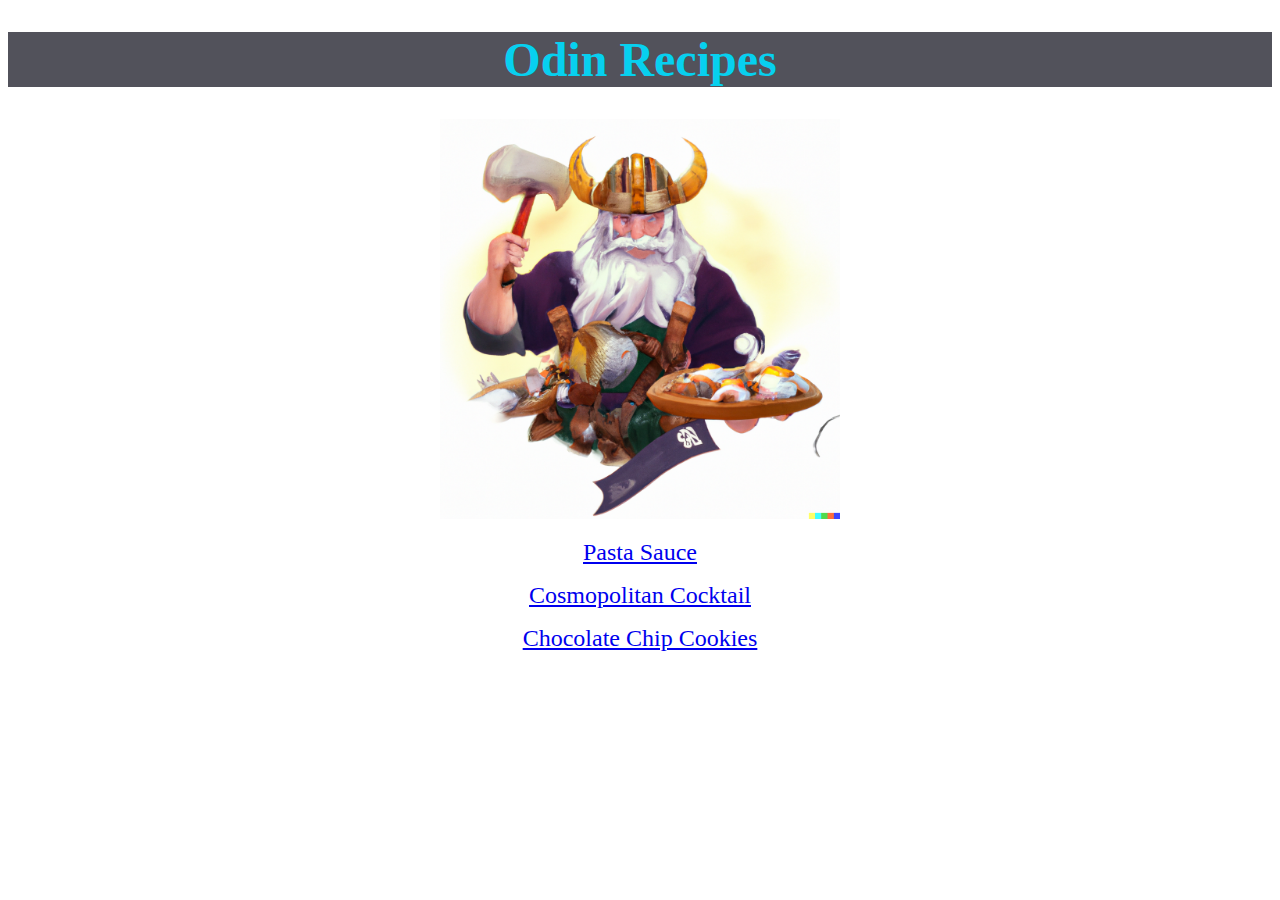
<file: index.html>
<!DOCTYPE html>
<html lang="en">
    <head>
        <meta charset="utf-8">
        <title>recipe website</title>
        <link rel="stylesheet" href="style.css">
    </head>


    <body class="main-page">
        <h1 class="main-page">Odin Recipes</h1>
        
        <p>
            <img class="main-page" src="images/odin-chef.png" alt="a picture
            of odin as a chef">
        </p>

        <a href="recipies/pasta-sauce.html">Pasta Sauce</a>

        <p>
            <a href="recipies/cosmopolitan.html">Cosmopolitan
            Cocktail</a>
        </p>
        <p>
            <a href="recipies/cookies.html">Chocolate Chip Cookies</a>
        </p>
    </body>







</html>
</file>
<file: style.css>
/*Main page style*/
h1.main-page {
    font-size: 48px;
    color: #07d0ef;
    font-weight: bolder;
    text-align: center;
    font-family: "times new roman", "brush script mt",arial, sans-serif;
    background-color: rgba(1, 2, 15, 0.683);

}

body.main-page {
    text-align: center;
}

img.main-page {
    height: auto;
    width: 400px;
}

a {
    font-size: 24px;
}


/*Pasta page style*/
.page-header {
    color: #09782c;
    font-family: Arial, Helvetica, sans-serif;
    font-size: 38px; 
}

.pasta-page {
    color: #03573f;
    font-family: Arial, Helvetica, sans-serif;
    
}

img.pasta-page {
    height: auto;
    width: 425px;
}

.pasta-page-list {
    background-color: rgb(250, 225, 195);
}


/*Cosmopolitan page style*/
#cosmo-header {
    color: #ff0000;
    font-family: "courier new";
    font-size: 44px;
}

.cosmo-page h3 ,.cosmo-page h4 {
    color: rgb(208, 255, 0);
    font-family: Calibri, 'Trebuchet MS', sans-serif;
    background-color: #f6f6f6
}

.cosmo-page {
    color: #930505;
    font-family: Verdana, Geneva, Tahoma, sans-serif;
}

.cosmo-list {
    background-color: #fac4c4;
}


/*Chocolate chip cookies style*/

#cookies-page-header {
    color: hsl(20, 70%, 55%);
    background-color: rgb(34, 7, 7);
    font-size: 38px;
    font-family:Impact, 'Arial Narrow Bold', sans-serif;
}

#cookies-image {
    height: 400px;
    width: 400px;
}

.cookies-page h3,h4 {
    background-color: rgb(223, 190, 106);
    font-size: 22px;
}

.cookies-page {
    font-family:'Arial Narrow', Arial, sans-serif;
}

.cookies-page ol, ul {
    font-size: 18x;
    background-color: rgb(240, 224, 192);
}
</file>
